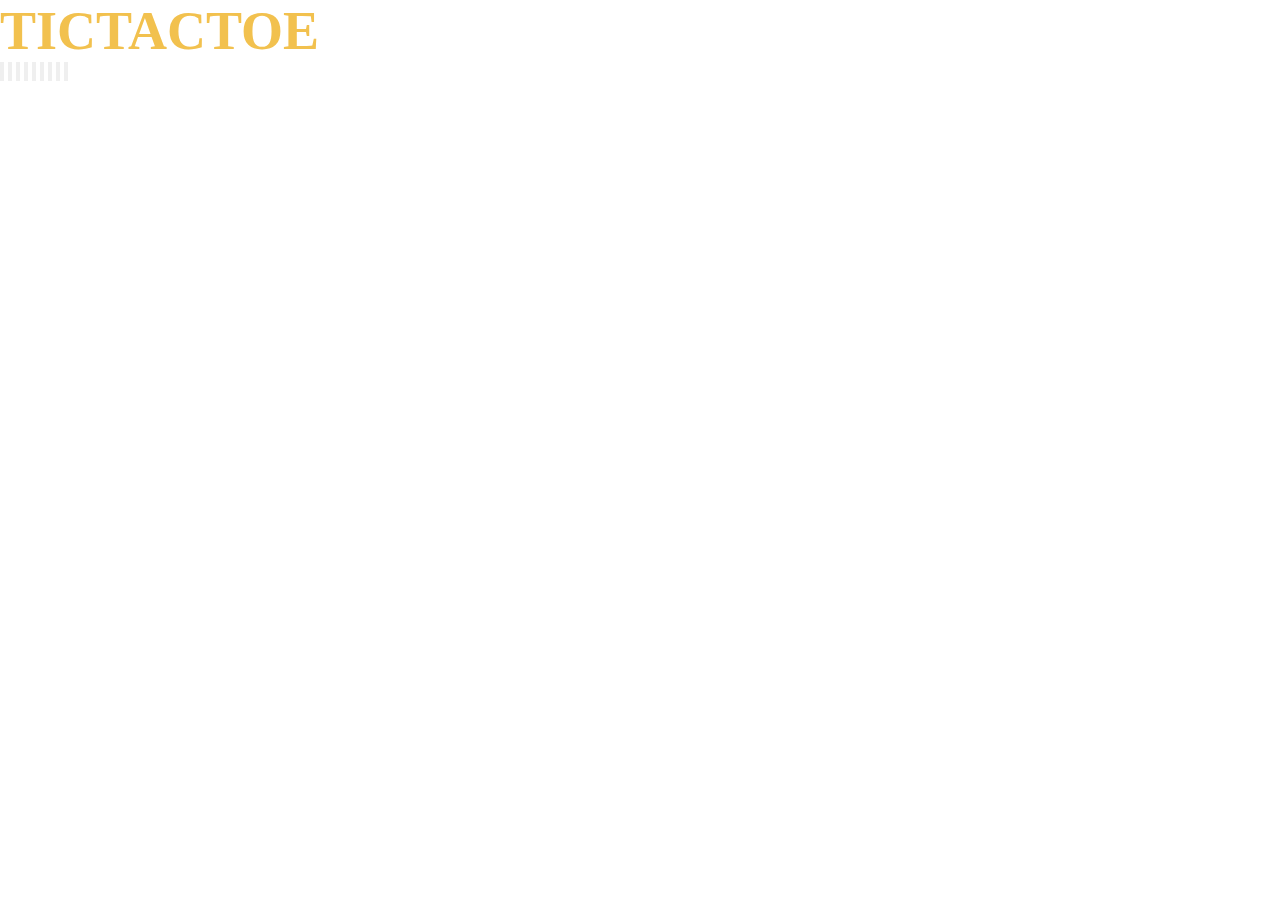
<file: main.html>
<!DOCTYPE html>
<html lang="en">
<head>
    <meta charset="UTF-8">
    <meta http-equiv="X-UA-Compatible" content="IE=edge">
    <meta name="viewport" content="width=device-width, initial-scale=1.0">
    <title>Document</title>
    <link rel="stylesheet" href="styles.css">
</head>
<body>
    <div class="header">
        <h1>TICTACTOE</h1>
    </div>
    <div class="myButton">
        <input type="button" value=""  id="btn1" />
        <input type="button" value=""  id="btn2" />
        <input type="button" value=""  id="btn3" />
        <input type="button" value=""  id="btn4" />
        <input type="button" value=""  id="btn5" />
        <input type="button" value=""  id="btn6" />
        <input type="button" value=""  id="btn7" />
        <input type="button" value=""  id="btn8" />
        <input type="button" value=""  id="btn9" />
    </div>

    <script type="module" src="main.js"></script>
</body>
</html>
</file>
<file: styles.css>
*{
    padding: 0;
    margin: 0;
    box-sizing: border-box;
}

:root {
    --orange: #F2C14E;
    --winning-blocks: #2d414b;
}

body {
    color: var(--orange);
    font-family: 'Finger Paint', cursive;
}
h1 {
    font-size: 54px;
    text-transform: uppercase;
}

.container {
    padding: 40px;
    height: 100vh;
    display: flex;
    justify-content: center;
    align-items: center;
    flex-direction: column;
    background-color: #37505C;
}

#gameboard {
    width: 300px;
    display: flex;
    flex-wrap: wrap;
    margin-top: 40px;
}
.box {
    height: 100px;
    width: 100px;
    display: flex;
    align-items: center;
    justify-content: center;
    color: var(--orange);
    font-size: 120px;
    border-right: 2px solid;
    border-bottom: 2px solid;
}
.box:nth-child(3n) {
    border-right: none;
}
.box:nth-child(6) ~ .box {
    border-bottom: none;
} 
button {
    padding: 10px 20px;
    border-radius: 10px;
    background-color: var(--orange);
    color: #333;
    border-color: var(--orange);
    font-size: 18px;
    transition: 200ms transform;
    font-weight: 600;
}
button:hover {
    cursor: pointer;
    transform: translateY(-2px);
}

.toggle, .toggleTurn{
    margin-top: 50px;
    display: inline-block;
    position: relative;
    width: 90px;
    height: 30px;
  }


  
  /* Style the toggle input */
  .toggle-input {
    display: none; /* Hide the input element */
  }
  
  /* Style the toggle slider */
  .toggle-slider {
    position: absolute;
    cursor: pointer;
    top: 0;
    left: 0;
    right: 0;
    bottom: 0;
    background-color: #ccc;
    border-radius: 30px;
    transition: 0.4s;
  }
  
  /* Style the toggle slider when the input is checked (active) */
  .toggle-input:checked + .toggle-slider {
    background-color: #2196F3;
  }
  
  /* Style the slider knob (circle) */
  .toggle-slider::before {
    position: absolute;
    content: "";
    height: 26px;
    width: 26px;
    left: 2px;
    bottom: 2px;
    background-color: white;
    border-radius: 50%;
    transition: 0.4s;
  }
  
  /* Style the slider knob when the input is checked (active) */
  .toggle-input:checked + .toggle-slider::before {
    transform: translateX(60px);
  }
  
  /* Style the "On" and "Off" labels */
  .toggle-label-on, .toggle-label-off {
    position: absolute;
    top: 50%;
    transform: translateY(-50%);
    color: #fff;
  }
  
  .toggle-label-on {
    left: 5px;
  }
  
  .toggle-label-off {
    right: 5px;
  }
</file>
